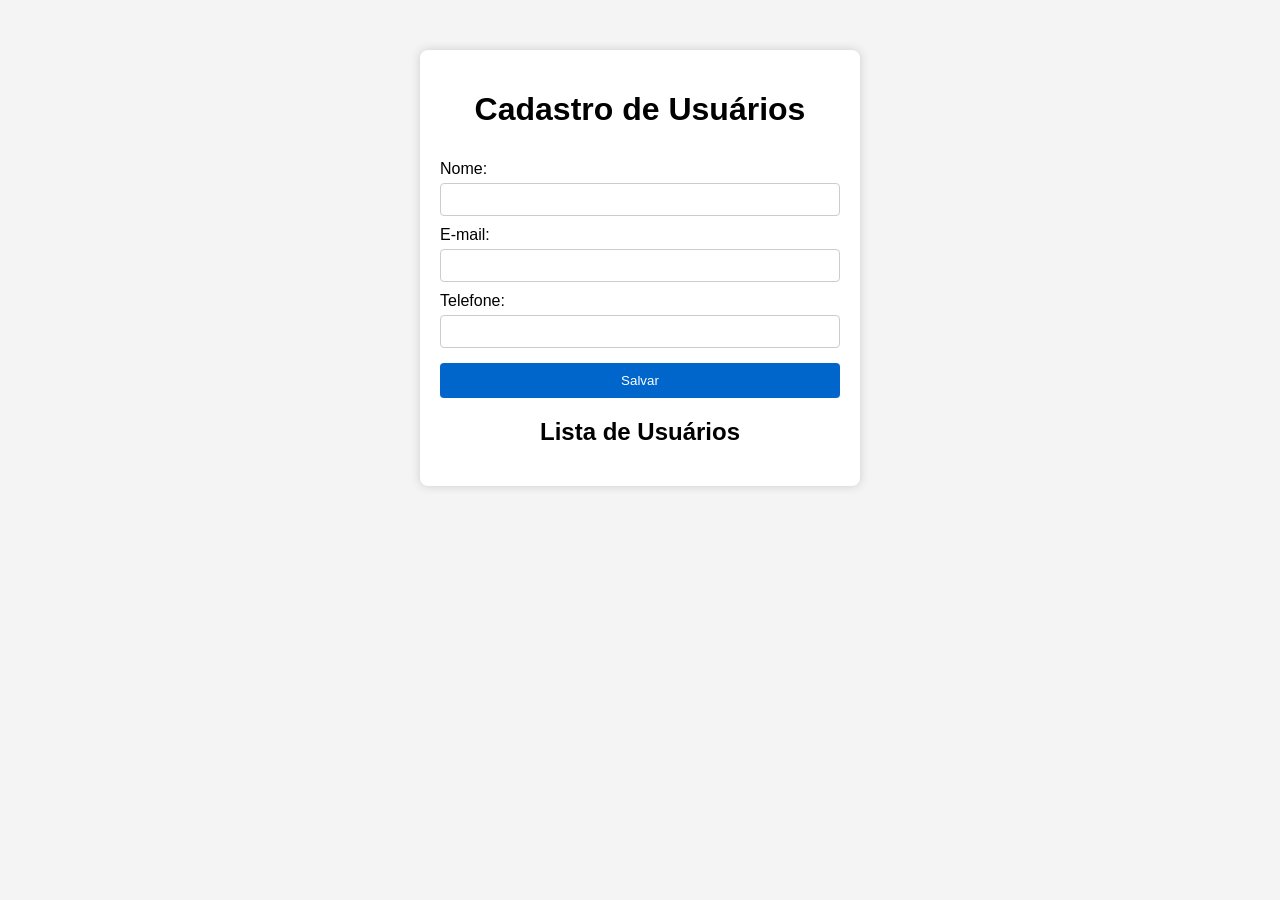
<file: index.html>
<!DOCTYPE html>
<html lang="pt-BR">
<head>
  <meta charset="UTF-8" />
  <meta name="viewport" content="width=device-width, initial-scale=1.0"/>
  <title>Cadastro de Usuários</title>
  <link rel="stylesheet" href="style.css" />
  <script src="script.js" defer></script>
</head>
<body>
  
<!-- No Container se faz o cadastro -->

  <div class="container">
    <h1>Cadastro de Usuários</h1>
    <form id="cadastroForm">

      <!-- Campos para inserir os dados 'nome, email' -->

      <label for="nome">Nome:</label>
      <input type="text" id="nome" required />

      <label for="email">E-mail:</label>
      <input type="email" id="email" required />

<!-- Adicionei o campo telefone -->
 <!-- Campo para inserir o dado 'telefone' -->

      <label for="telefone">Telefone:</label>
      <input type="text" id="telefone" required />

      <!-- Botão para salvar o cadastro -->
      <button type="submit">Salvar</button>
    </form>

    <!-- Lista aonde o usuario cadastrado aparecerá -->
    <h2>Lista de Usuários</h2>
    <ul id="listaUsuarios"></ul>
  </div>


</body>
</html>
</file>
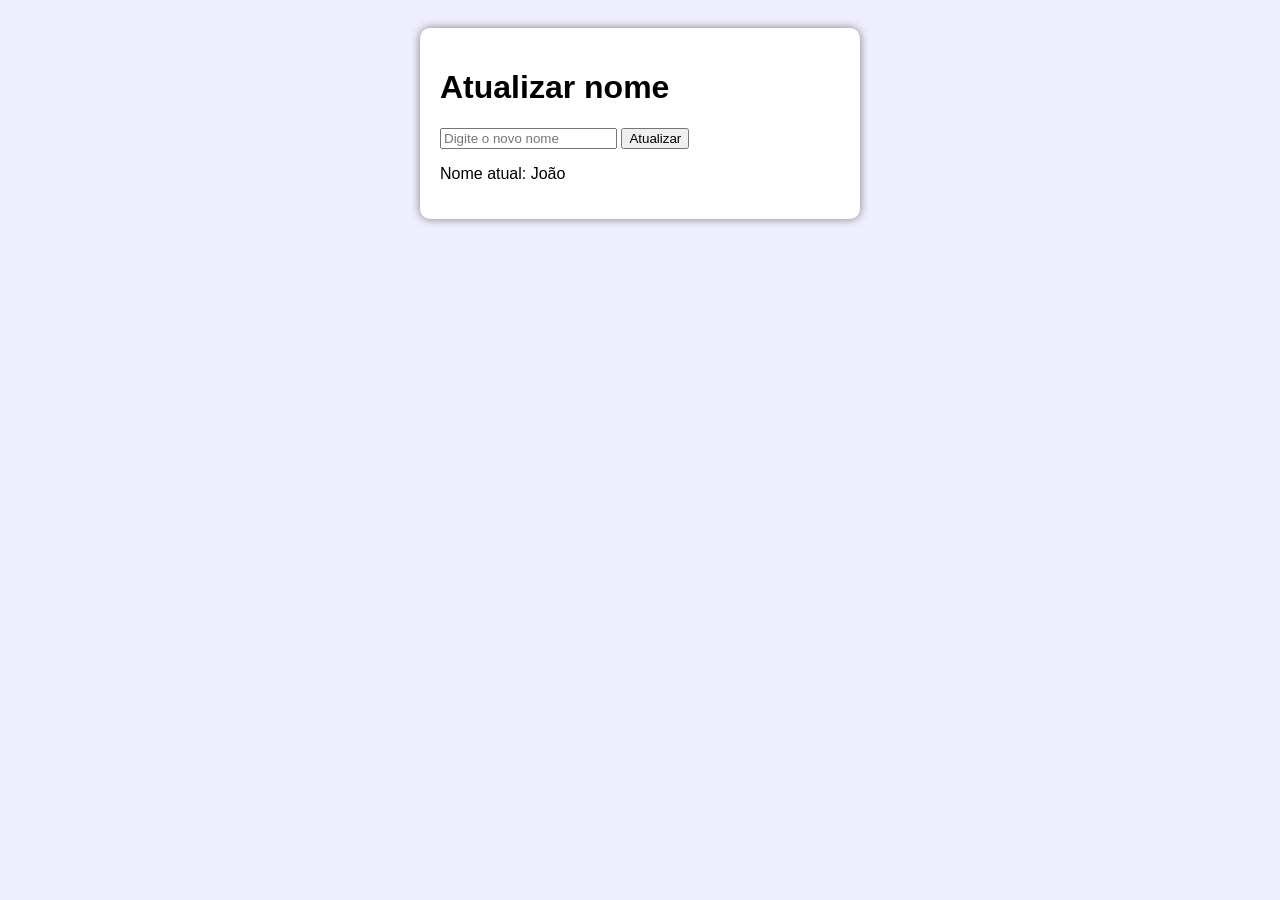
<file: 7 - Correção e melhoria (Atualizar Nome)/7 - Correção e melhoria (Atualizar Nome)/index7.html>
<!DOCTYPE html>
<html lang="pt-BR">
<head>
  <meta charset="UTF-8">
  <title>Atualizar Nome</title>
  <link rel="stylesheet" href="./style7.css">
  <script src="./script7.js" defer></script>
</head>
<body>
  <div class="container">
    
    <h1>Atualizar nome</h1>
    <input type="text" id="novoNome" placeholder="Digite o novo nome" />
    <button onclick="atualizarNome()">Atualizar</button>
    
    
    <p id="resultado">Nome atual: João</p>
  </div>
  
</body>
</html>
</file>
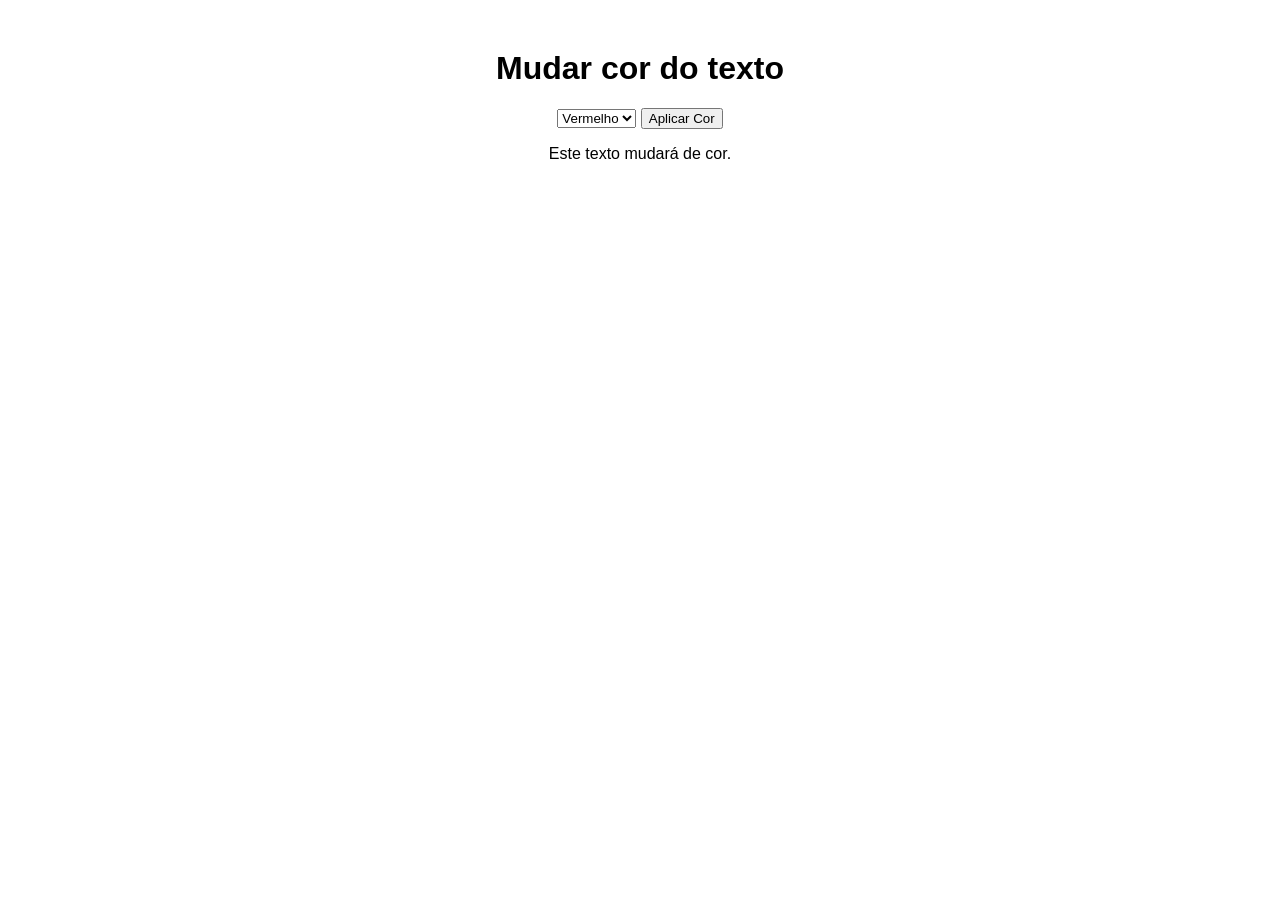
<file: 8 - Correção e melhoria (Alterar Cor)/8 - Correção e melhoria (Alterar Cor)/Index/index8.html>
<!DOCTYPE html>
<html lang="pt-BR">

<head>
  <meta charset="UTF-8">
  <title>Alterar Cor</title>
  <link rel="stylesheet" href="../css/style8.css">
  <script src="../js/script8.js"></script>
</head>

<body>
  <div class="container">
    <h1>Mudar cor do texto</h1>
    <select id="corSelecionada">
      <option value="red">Vermelho</option>
      <option value="blue">Azul</option>
      <option value="green">Verde</option>
    </select>
    <button onclick="mudarCor()">Aplicar Cor</button>
    <p id="textoColorido">Este texto mudará de cor.</p>
  </div>
</body>

</html>
</file>
<file: style.css>
body {
  font-family: Arial, sans-serif;
  background-color: #f4f4f4;
  margin: 0;
  padding: 0;
}

.container {
  width: 400px;
  margin: 50px auto;
  background: white;
  padding: 20px;
  border-radius: 8px;
  box-shadow: 0px 0px 10px #ccc;
}

h1, h2 {
  text-align: center;
}

form {
  display: flex;
  flex-direction: column;
}

label {
  margin-top: 10px;
}

input {
  padding: 8px;
  margin-top: 5px;
  border: 1px solid #ccc;
  border-radius: 4px;
}

button {
  margin-top: 15px;
  padding: 10px;
  background-color: #0066cc;
  color: white;
  border: none;
  border-radius: 4px;
  cursor: pointer;
}

button:hover {
  background-color: #004d99;
}

ul {
  list-style: none;
  padding: 0;
}
</file>
<file: 7 - Correção e melhoria (Atualizar Nome)/7 - Correção e melhoria (Atualizar Nome)/style7.css>
body {
  font-family: sans-serif;
  background-color: #eef;
  padding: 20px;
}
.container {
  background: white;
  padding: 20px;
  max-width: 400px;
  margin: auto;
  border-radius: 10px;
  box-shadow: 0px 0px 10px gray;
}
</file>
<file: 8 - Correção e melhoria (Alterar Cor)/8 - Correção e melhoria (Alterar Cor)/css/style8.css>
.container {
  margin: 50px auto;
  text-align: center;
  font-family: sans-serif;
}
</file>
